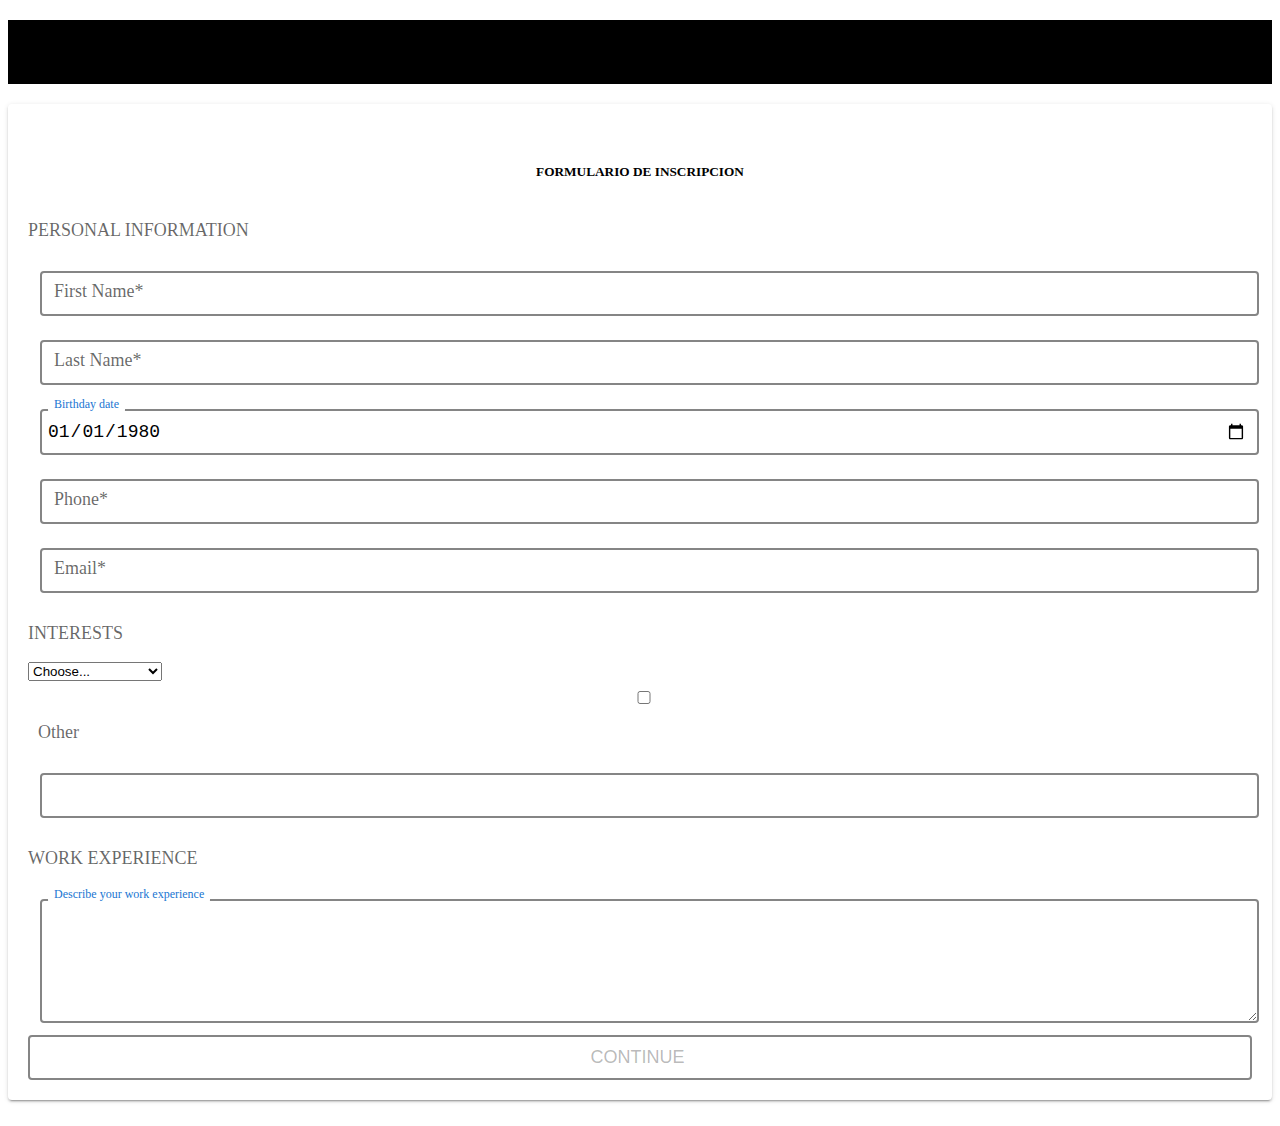
<file: index.html>
<!doctype html>
<html lang="es">
  <head>
    <meta charset="utf-8">
    <meta name="viewport" content="width=device-width, initial-scale=1">
    <link href="https://cdn.jsdelivr.net/npm/bootstrap@5.1.0/dist/css/bootstrap.min.css" rel="stylesheet" integrity="sha384-KyZXEAg3QhqLMpG8r+8fhAXLRk2vvoC2f3B09zVXn8CA5QIVfZOJ3BCsw2P0p/We" crossorigin="anonymous">
    <link rel="stylesheet" href="estilos.css">

    <title>Test QA</title>
  </head>
  <body>
      
      <div class="header">
        <p>Test QA</p>
      </div>  
      <div class="container">
          <div class="row justify-content-md-center">
            <div class="col-sm-10 col-md-10 col-12">

                <div class="sheet">
                    <div>
                        <h5>FORMULARIO DE INSCRIPCION</h5>
                    </div>
                    <form action="form2.html" method="POST" class="row g-3 needs-validation" id="formulario" novalidate>
                        <p class="sub">PERSONAL INFORMATION</p>
                        <div class="col-md-6 col-12 grupo" id="campo-fname">
                          <input type="text" name="fname" id="fname" required>
                          <label id="l-fname" for="">First Name*</label> 
                        </div>

                        <div class="col-md-6 col-12 grupo">
                            <input type="text" name="lname" id="lname" required>
                            <label id="l-lname" for="">Last Name*</label> 
                        </div>

                        <div class="col-md-6 col-12 grupo">
                            <input type="date" name="bdate" id="bdate" min="1980-01-01" max="2021-12-31" value="1980-01-01">
                            <label for="">Birthday date</label> 
                        </div>

                        <div class="col-md-6 col-12 grupo">
                            <input type="tel" name="phone" id="phone" required>
                            <label id="l-phone" for="">Phone*</label> 
                        </div>

                        <div class="col-md-6 col-12 grupo">
                            <input type="email" name="email" id="email" required>
                            <label id="l-email" for="">Email*</label> 
                        </div>
    
                        <div class="col-md-12">
                            <p class="sub">INTERESTS</p>
                            <select class="form-select" id="interest" >
                            <option value="0" selected value="">Choose...</option>
                            <option value="1">QA Automatization</option>
                            <option value="2">Informati</option>
                            <option value="3">Graphic Art</option>
                            <option value="4">Television</option>
                            </select>
                        </div>
                        
                        <div class="col-md-2 col-12">
                          <div class="form-check">
                            <input class="form-check-input" type="checkbox" value="" id="validCheck" required>
                            <p>Other</p>
                          </div>
                        </div>

                        <div class="col-md-10 col-12 grupo">
                            <input type="text" name="otheri" id="otheri">
                        </div>
    
                        <p class="sub">WORK EXPERIENCE</p>

                        <div class="col-md-12 col-12 grupo">
                            <textarea id="wexp" id="wexp" rows="5"  ></textarea>
                            <label for="">Describe your work experience</label> 
                        </div>
    
                        <div class="col-md-2 col-12">
                          <input class="btn btn-primary" type="submit" id="btn_Continue" name="btn_Continue" value="CONTINUE" disabled>
                          <!-- <button class="btn btn-primary" type="submit" id="btn_Continue" >CONTINUE</button> -->
                        </div>
                      </form>


                </div>    

                
            </div>
        </div>
        <script src="app.js"></script>
    <script src="https://cdn.jsdelivr.net/npm/bootstrap@5.1.0/dist/js/bootstrap.bundle.min.js" integrity="sha384-U1DAWAznBHeqEIlVSCgzq+c9gqGAJn5c/t99JyeKa9xxaYpSvHU5awsuZVVFIhvj" crossorigin="anonymous"></script>
    
    

</body>
</html>
</file>
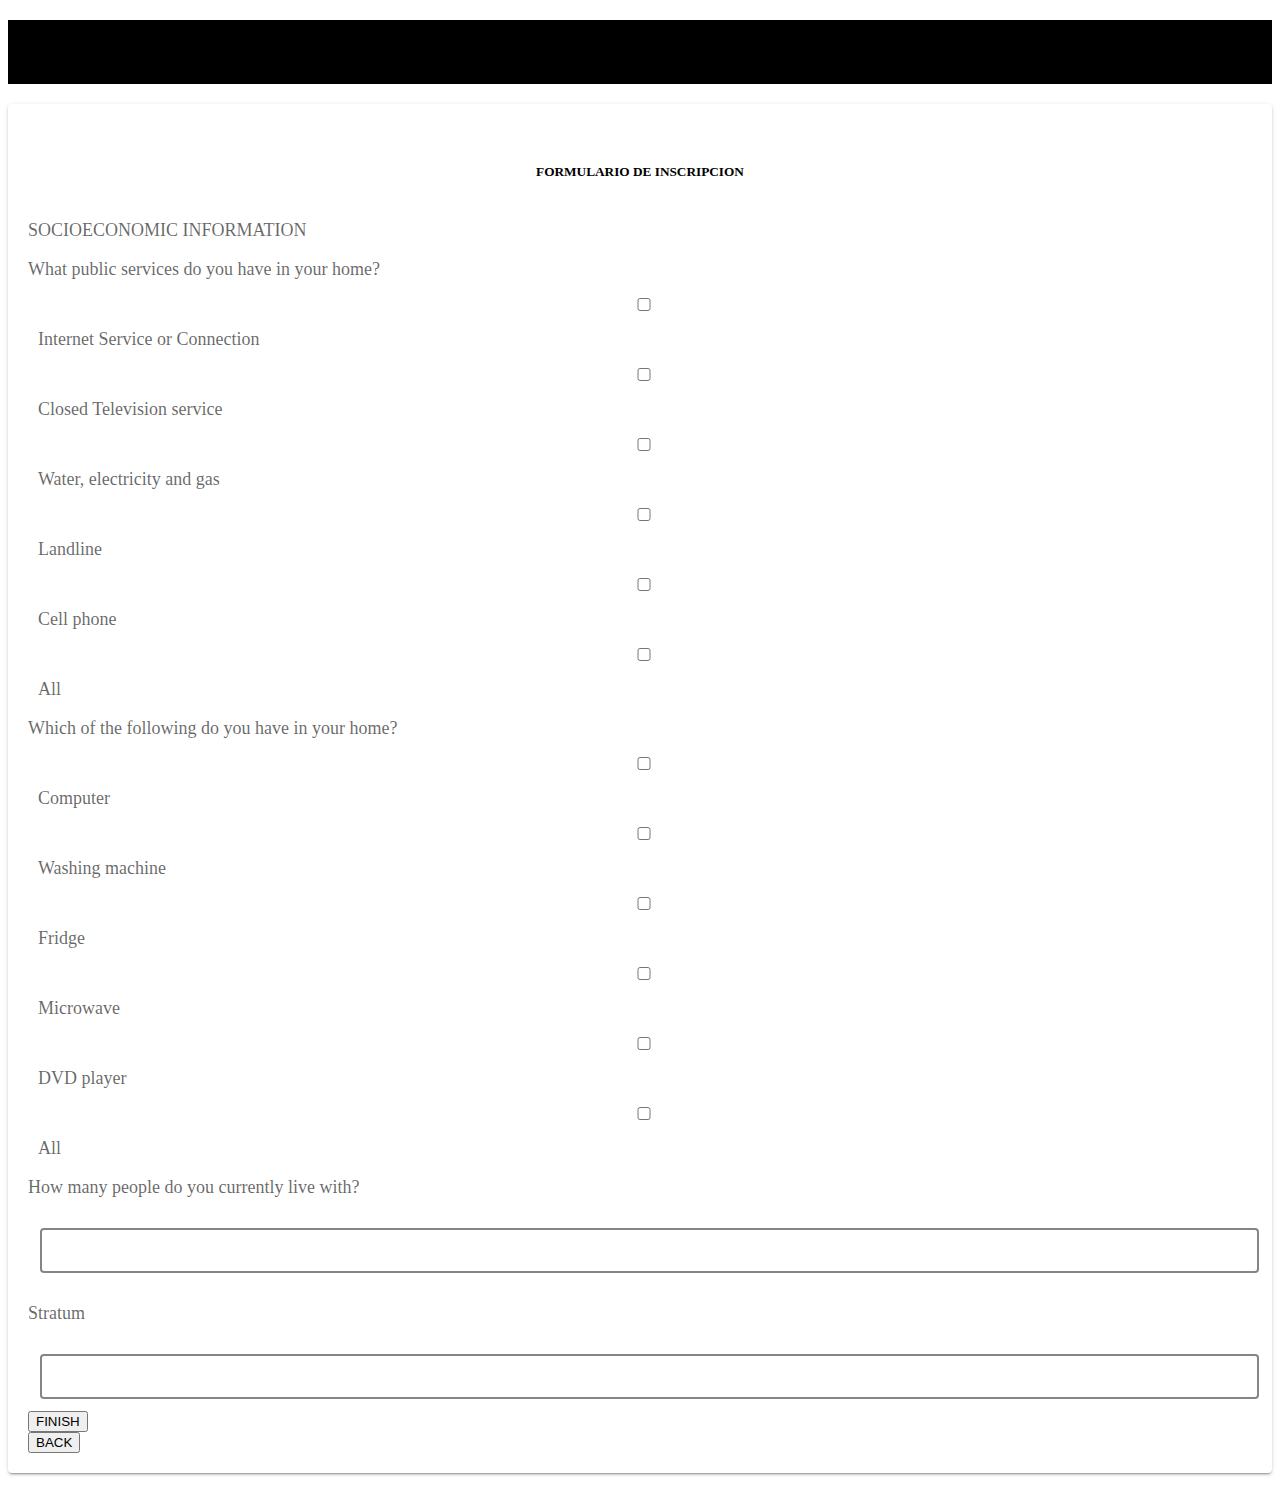
<file: form2.html>
<!doctype html>
<html lang="es">
  <head>
    <meta charset="utf-8">
    <meta name="viewport" content="width=device-width, initial-scale=1">
    <link href="https://cdn.jsdelivr.net/npm/bootstrap@5.1.0/dist/css/bootstrap.min.css" rel="stylesheet" integrity="sha384-KyZXEAg3QhqLMpG8r+8fhAXLRk2vvoC2f3B09zVXn8CA5QIVfZOJ3BCsw2P0p/We" crossorigin="anonymous">
    <link rel="stylesheet" href="estilos.css">

    <title>Test QA</title>
  </head>
  <body>
      <div class="header">
        <p>Test QA</p>
      </div>  
      <div class="container">
          <div class="row justify-content-md-center">
            <div class="col-sm-10 col-md-10 col-12">

                <div class="sheet">
                    <div>
                        <h5>FORMULARIO DE INSCRIPCION</h5>
                    </div>
                    <form action="form2.html" method="POST" class="row g-3 needs-validation" id="formulario" novalidate>
                        <p class="sub">SOCIOECONOMIC INFORMATION</p>
                        
                        <p class="sub">What public services do you have in your home?</p>
                        <div class="col-md-6 col-12">
                            <div class="form-check">
                              <input class="form-check-input" type="checkbox" value="" id="service1" required>
                              <p>Internet Service or Connection</p>
                            </div>
                        </div>
                        <div class="col-md-6 col-12">
                            <div class="form-check">
                              <input class="form-check-input" type="checkbox" value="" id="service2" required>
                              <p>Closed Television service</p>
                            </div>
                        </div>

                        <div class="col-md-6 col-12">
                            <div class="form-check">
                              <input class="form-check-input" type="checkbox" value="" id="service3" required>
                              <p>Water, electricity and gas</p>
                            </div>
                        </div>
                        <div class="col-md-6 col-12">
                            <div class="form-check">
                              <input class="form-check-input" type="checkbox" value="" id="service4" required>
                              <p>Landline</p>
                            </div>
                        </div>

                        <div class="col-md-6 col-12">
                            <div class="form-check">
                              <input class="form-check-input" type="checkbox" value="" id="service5" required>
                              <p>Cell phone</p>
                            </div>
                        </div>

                        <div class="col-md-6 col-12">
                            <div class="form-check">
                              <input class="form-check-input" type="checkbox" value="" id="validaS" required>
                              <p>All</p>
                            </div>
                        </div>


                        <p class="sub">Which of the following do you have in your home?</p>
                        <div class="col-md-6 col-12">
                            <div class="form-check">
                              <input class="form-check-input" type="checkbox" value="" id="home1" required>
                              <p>Computer</p>
                            </div>
                        </div>
                        <div class="col-md-6 col-12">
                            <div class="form-check">
                              <input class="form-check-input" type="checkbox" value="" id="home2" required>
                              <p>Washing machine</p>
                            </div>
                        </div>

                        <div class="col-md-6 col-12">
                            <div class="form-check">
                              <input class="form-check-input" type="checkbox" value="" id="home3" required>
                              <p>Fridge</p>
                            </div>
                        </div>
                        <div class="col-md-6 col-12">
                            <div class="form-check">
                              <input class="form-check-input" type="checkbox" value="" id="home4" required>
                              <p>Microwave</p>
                            </div>
                        </div>

                        <div class="col-md-6 col-12">
                            <div class="form-check">
                              <input class="form-check-input" type="checkbox" value="" id="home5" required>
                              <p>DVD player</p>
                            </div>
                        </div>
                        <div class="col-md-6 col-12">
                            <div class="form-check">
                              <input class="form-check-input" type="checkbox" value="" id="validaH" required>
                              <p>All</p>
                            </div>
                        </div>

                        <p class="sub">How many people do you currently live with?</p>
                        <div class="col-md-12 col-12 grupo">
                            <input type="number" min="1" max="50" name="otheri" id="otheri">
                        </div>

                        <p class="sub">Stratum</p>
                        <div class="col-md-12 col-12 grupo">
                            <input type="number" min="1" max="10" name="otheri" id="otheri">
                        </div>
    
                        <div class="col-md-2 col-12">
                          <button class="btn btn-primary" type="button" id="btn_finish" >FINISH</button>
                        </div>
                        <div class="col-md-2 col-12">
                            <button class="btn btn-primary" type="button" id="btn_Back" >BACK</button>
                          </div>
                      </form>


                </div>    

                
            </div>
        </div>
        <script src="app2.js"></script>
    <script src="https://cdn.jsdelivr.net/npm/bootstrap@5.1.0/dist/js/bootstrap.bundle.min.js" integrity="sha384-U1DAWAznBHeqEIlVSCgzq+c9gqGAJn5c/t99JyeKa9xxaYpSvHU5awsuZVVFIhvj" crossorigin="anonymous"></script>
    
    

</body>
</html>
</file>
<file: estilos.css>
.header{
    height: 64px;
    background-color: black;
    color: white;
    text-align: end;
}

.header p{
    text-align: end;
    padding-top: 14px;
    padding-right: 14px;
    font-size: 20px;
}

.container{
    justify-content: center;

}

.sheet{
    border-radius: 4px;
    box-shadow: 0 3px 1px -2px rgb(0 0 0 / 20%), 0 2px 2px 0 rgb(0 0 0 / 14%), 0 1px 5px 0 rgb(0 0 0 / 12%);
    margin-top: 20px;
    padding: 20px;
    margin-bottom: 20px;
}

h5{
    text-align: center;
    margin: 40px;
}

p.sub{
    color: rgba(0,0,0,.6);
    font-size: 18px;
}

p{
    color: rgba(0,0,0,.6);
}

form .grupo{
    position: relative;
    padding: 12px;
}

input,
textarea{
    background: none;
    font-size: 18px;
    padding: 10px 10px 10px 5px;
    display: block;
    width: 100%;
    border-radius: 4px;
    border: solid 2px rgb(133, 133, 133);
}

input:focus,
textarea:focus{
    outline:none;
    border: solid 3px #1976d2;
}

label{
    font-size: 18px;
    position: absolute;
    left: 20px;
    top: 20px;
    transition: 0.5s ease-in-out all;
    pointer-events: none;
    background-color: white;
    border-radius: 4px;
    padding: 2px 6px;
    color: rgba(0,0,0,.6);
}

input:focus~label,
input:valid~label,
textarea:focus~label,
textarea:valid~label{
    top:-2px;
    font-size: 12px;
    color: #1976d2;
}

.form-check{
    font-size: 18px;
    margin: 10px;
}

/* Estilos de error */
.error-form{
    border: solid 3px #bb2929 !important;
}

.error{
    color: #bb2929 !important;
}

.good-form{
    border: solid 3px #1976d2 !important;
}

.good{
    color: #1976d2 !important;
}
</file>
